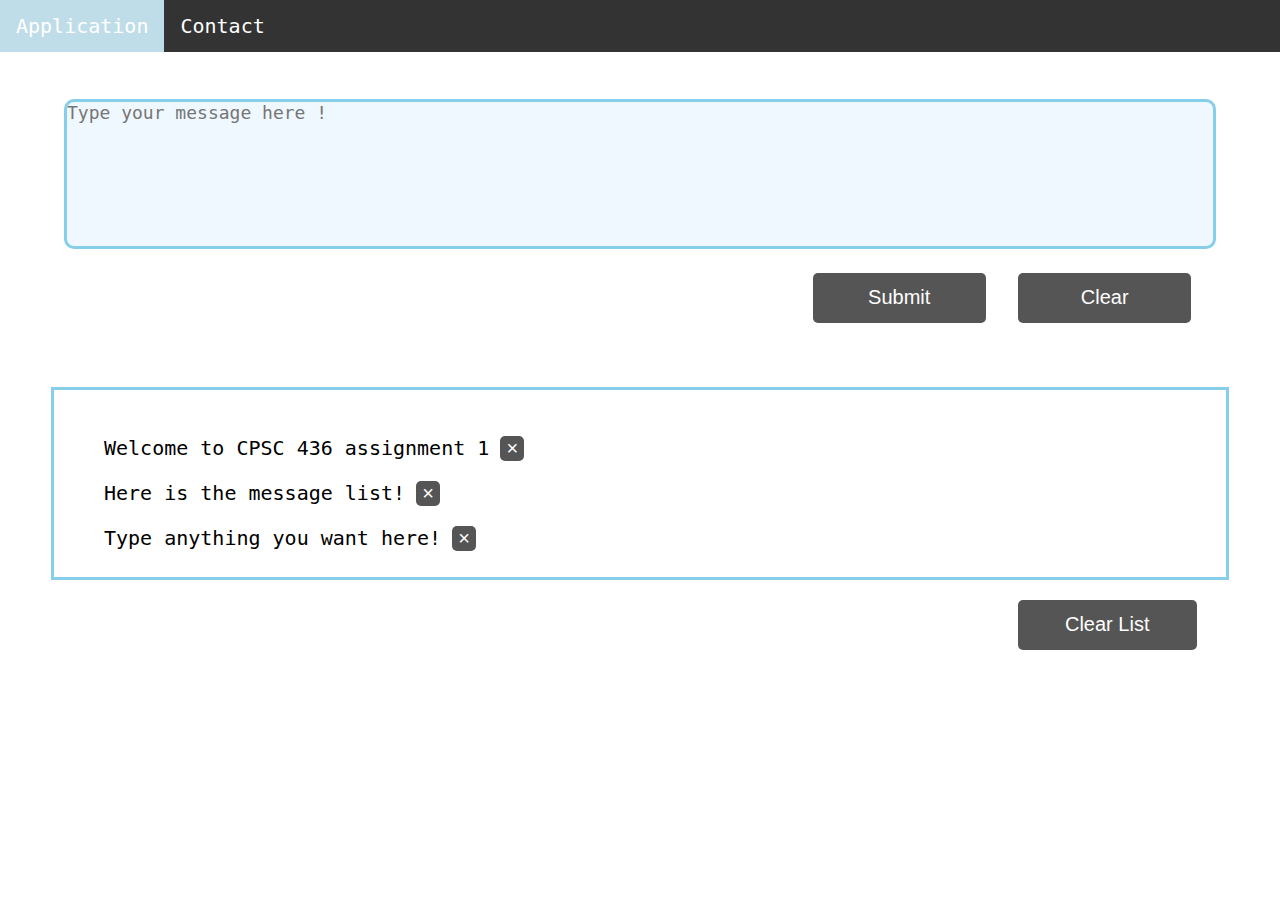
<file: index.html>
<!DOCTYPE html>
<html>

<head>
    <title>Message Application</title>
    <link rel="stylesheet" href="styles.css" />
    <script src="script.js" type="text/javascript"></script>
    <meta name = "viewport" content="width=device-width, initial-scale=1.0">
</head>

<body onload="initialize_message()">
    <ul id="nav_bar">
        <li class="nav_item"><a class="active" href="index.html">Application</a></li>
        <li class="nav_item"><a href="contact.html">Contact</a></li>
    </ul>
    <form id="text_messages" onsubmit="submit_message();return false">
        <textarea id="messages" placeholder="Type your message here !"></textarea>
        <input class="text_button" type="submit" value="Submit">
        <input class="text_button" type="button" value="Clear" onclick="clear_message()">
    </form>
    <div id = "message_container">
        <ul id="message_list" ></ul>
    </div>
    <button id = "clear_list" onclick="clear_list()">Clear List</button>
</body>

</html>
</file>
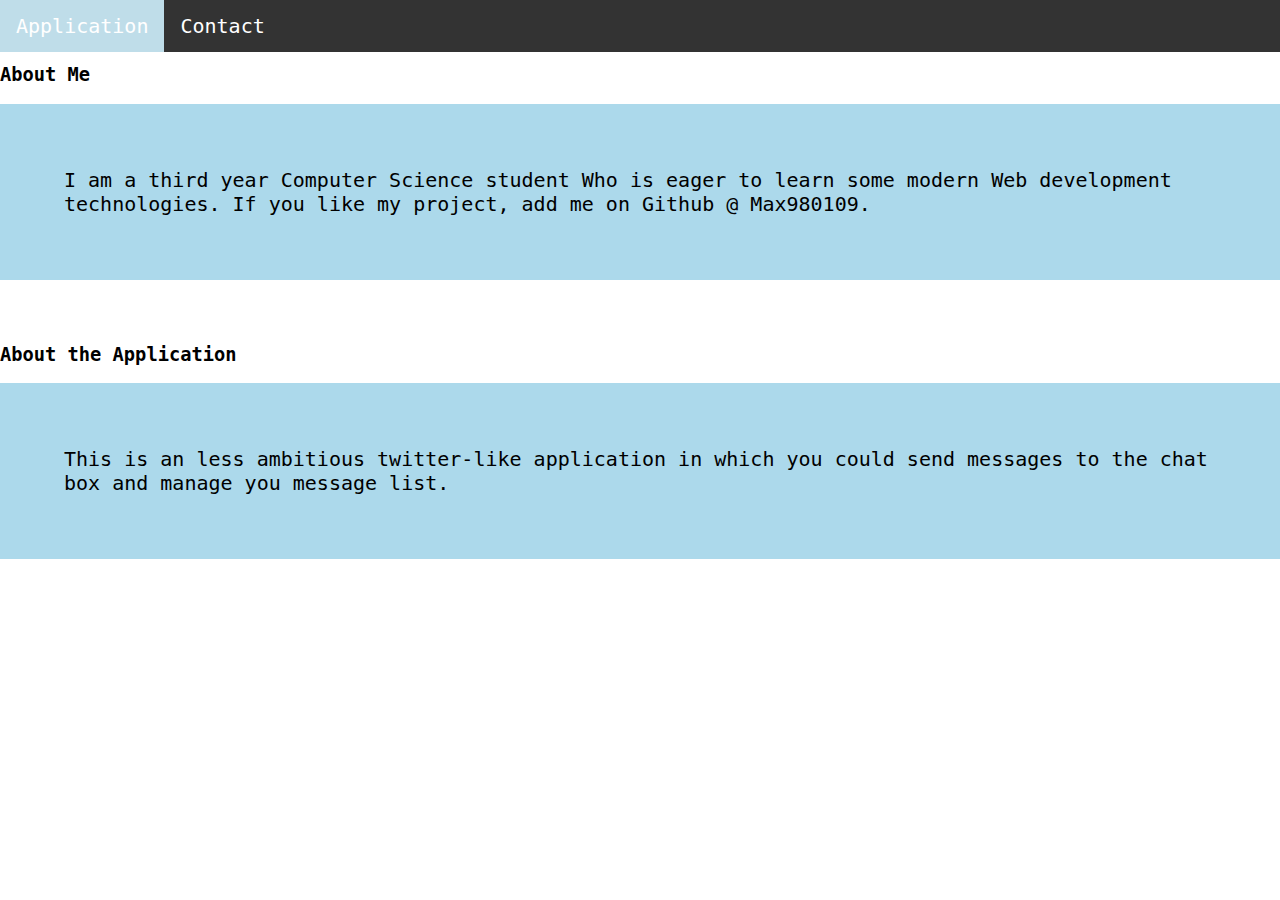
<file: contact.html>
<!DOCTYPE html>
<html>
    <head>
        <title>About Me</title>
        <link rel="stylesheet" href="styles.css" />
        <meta name = "viewport" content="width = device-width, initial-scale =1.0">
    </head>
    <body>
        <ul id="nav_bar">
            <li class="nav_item"><a class="active" href="index.html">Application</a></li>
            <li class="nav_item"><a href="contact.html">Contact</a></li>
        </ul>
        <h3>About Me</h3>
        <p>I am a third year Computer Science student Who is eager to learn some modern Web development
            technologies.  If you like my project, add me on Github @ Max980109.
        </p>
        <h3>About the Application</h3>
        <p>This is an less ambitious twitter-like application in which you could send messages to the chat box and manage you message list. </p>
    </body>
</html>
</file>
<file: styles.css>
body {
    font-family: monospace, Arial, Helvetica;
    margin: 0;
}

#nav_bar {
    list-style-type: none;
    margin: 0;
    padding: 0;
    overflow: hidden;
    background-color: #333333;
    position: fixed;
    top: 0;
    width: 100%;
}

.nav_item {
    float: left;
    font-size: 20px;
}

a {
    display: block;
    color: white;
    text-align: center;
    padding: 14px 16px;
    text-decoration: none;
}
a:hover:not(.active) {
    background-color: #111111;
}

.active:hover {
    background-color: rgb(191, 221, 233);
}

.active {
    background-color: rgb(126, 207, 240);
}

form {
    margin: 5%;
    padding: 0;
}
textarea{
    width: 100%;
    height: 150px;
    padding: 0;
    margin-top: 3%;
    box-sizing: border-box;
    border: 3px solid skyblue;
    border-radius: 10px;
    font-size: 18px;
    resize: none;
    background-color: aliceblue;
}

.text_button {
    display: inline_block;
    background-color: #555555;
    margin-top: 20px;
    border: none;
    border-radius: 5px;
    color: white;
    font-size: 20px;
}

.text_button:hover {
    background-color: #111111;
}

input[type = submit] {
    width: 15%;
    height: 50px;
    box-sizing: border-box;
    margin-left: 65%;
    margin-right: 2%;
    padding: 0;

}

input[type = button] {
    padding: 0;
    width: 15%;
    height: 50px;
    box-sizing: border-box;
    margin-right: 0;
}

#message_container {
    width: 90%;
    margin: auto;
    border: 3px solid skyblue;
    padding: 10px;
}

#message_list {
    list-style-type: none;
}

#clear_list {
    background-color: #555555;
    margin-top: 20px;
    border: none;
    border-radius: 5px;
    color: white;
    font-size: 20px;
    width: 14%;
    height: 50px;
    padding: 0;
    position: absolute;
    right: 6.5%;
}

#clear_list:hover {
    background-color: #111111;
}

.delete {
    background-color: #555555;
    margin-top: 20px;
    border: none;
    border-radius: 5px;
    color: white;
    font-size: 20px;
    margin-left: 1%;

}

.message_box {
    font-size: 20px;

}

h3 {
    margin-top: 5%;
}

p {
    background-color: rgb(172, 217, 235);
    width: 90%;
    margin: auto;
    padding: 5%;
    border: none;
    font-size: 20px;
}
</file>
